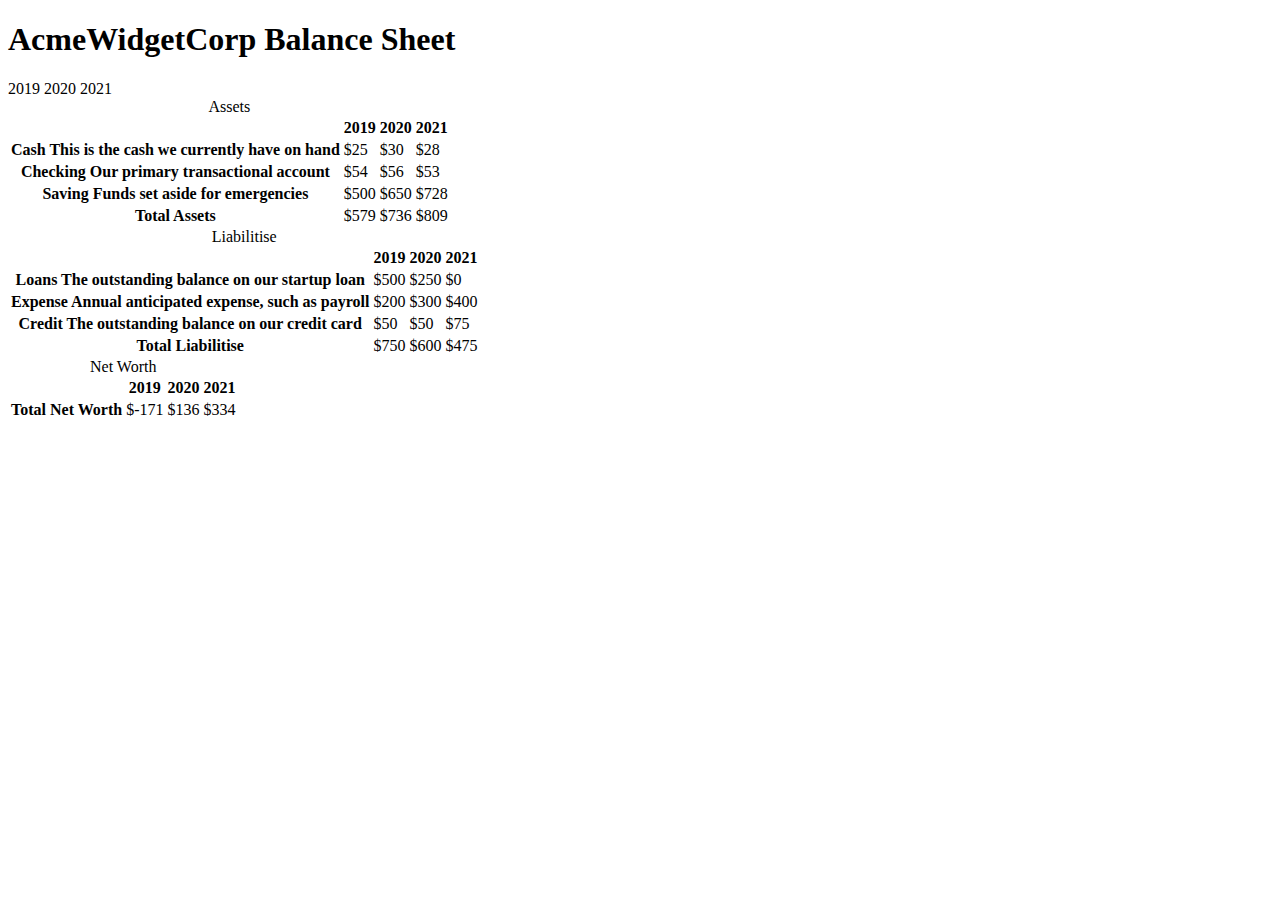
<file: balance sheet.html>
<!DOCTYPE html>
<html lang="en">
<head>
    <meta charset="UTF-8">
    <meta http-equiv="X-UA-Compatible" content="IE=edge">
    <meta name="viewport" content="width=device-width, initial-scale=1.0">
    <title>Balance Sheet</title>
    <link rel="stylesheet" href="D:\Web Dev\balance sheet.css">
</head>
<body>
    <main>
        <section>
            <h1>
                <span class="flex">
                    <span>AcmeWidgetCorp</span>
                    <span>Balance Sheet</span>
                </span>
            </h1>
            <div id="years" aria-hidden="true">
                <span class="year">2019</span>
                <span class="year">2020</span>
                <span class="year">2021</span>
            </div>
            <div class="table-wrap">
                <table>
                    <caption>Assets</caption>
                    <thead>
                        <tr>
                            <td></td>
                            <th><span class="sr-only">2019</span></th>
                            <th><span class="sr-only">2020</span></th>
                            <th class="current"><span class="sr-only">2021</span></th>
                        </tr>
                    </thead>
                    <tbody>
                        <tr class="data">
                            <th>Cash <span class="description">This is the cash we currently have on hand</span></th>
                            <td>$25</td>
                            <td>$30</td>
                            <td class="current">$28</td>
                        </tr>
                        <tr class="data">
                            <th>Checking <span class="description">Our primary transactional account</span></th>
                            <td>$54</td>
                            <td>$56</td>
                            <td class="current">$53</td>
                        </tr>
                        <tr class="data">
                            <th>Saving <span class="description">Funds set aside for emergencies</span></th>
                            <td>$500</td>
                            <td>$650</td>
                            <td>$728</td>
                        </tr>
                        <tr class="total">
                            <th>Total <span class="sr-only">Assets</span></th>
                            <td>$579</td>
                            <td>$736</td>
                            <td class="current">$809</td>
                        </tr>
                    </tbody>
                </table>
                <table>
                    <caption>Liabilitise</caption>
                    <thead>
                        <tr>
                            <td></td>
                            <th><span class="sr-only">2019</span></th>
                            <th><span class="sr-only">2020</span></th>
                            <th><span class="sr-only">2021</span></th>
                        </tr>
                    </thead>
                    <tbody>
                        <tr class="data">
                            <th>Loans <span class="description">The outstanding balance on our startup loan</span></th>
                            <td>$500</td>
                            <td>$250</td>
                            <td class="current">$0</td>
                        </tr>
                        <tr class="data">
                            <th>Expense <span class="description">Annual anticipated expense, such as payroll</span></th>
                            <td>$200</td>
                            <td>$300</td>
                            <td class="current">$400</td>
                        </tr>
                        <tr class="data">
                            <th>Credit <span class="description">The outstanding balance on our credit card</span></th>
                            <td>$50</td>
                            <td>$50</td>
                            <td class="current">$75</td>
                        </tr>
                        <tr class="total">
                            <th>Total <span class="sr-only">Liabilitise</span></th>
                            <td>$750</td>
                            <td>$600</td>
                            <td class="current">$475</td>
                        </tr>
                    </tbody>
                </table>
                <table>
                    <caption>Net Worth</caption>
                    <thead>
                        <tr>
                            <td></td>
                            <th><span class="sr-only">2019</span></th>
                            <th><span class="sr-only">2020</span></th>
                            <th><span class="sr-only">2021</span></th>
                        </tr>
                    </thead>
                    <tbody>
                        <tr class="total">
                            <th>Total <span class="sr-only">Net Worth</span></th>
                            <td>$-171</td>
                            <td>$136</td>
                            <td class="current">$334</td>
                        </tr>
                    </tbody>
                </table>
            </div>
        </section>
    </main>
    
</body>
</html>
</file>
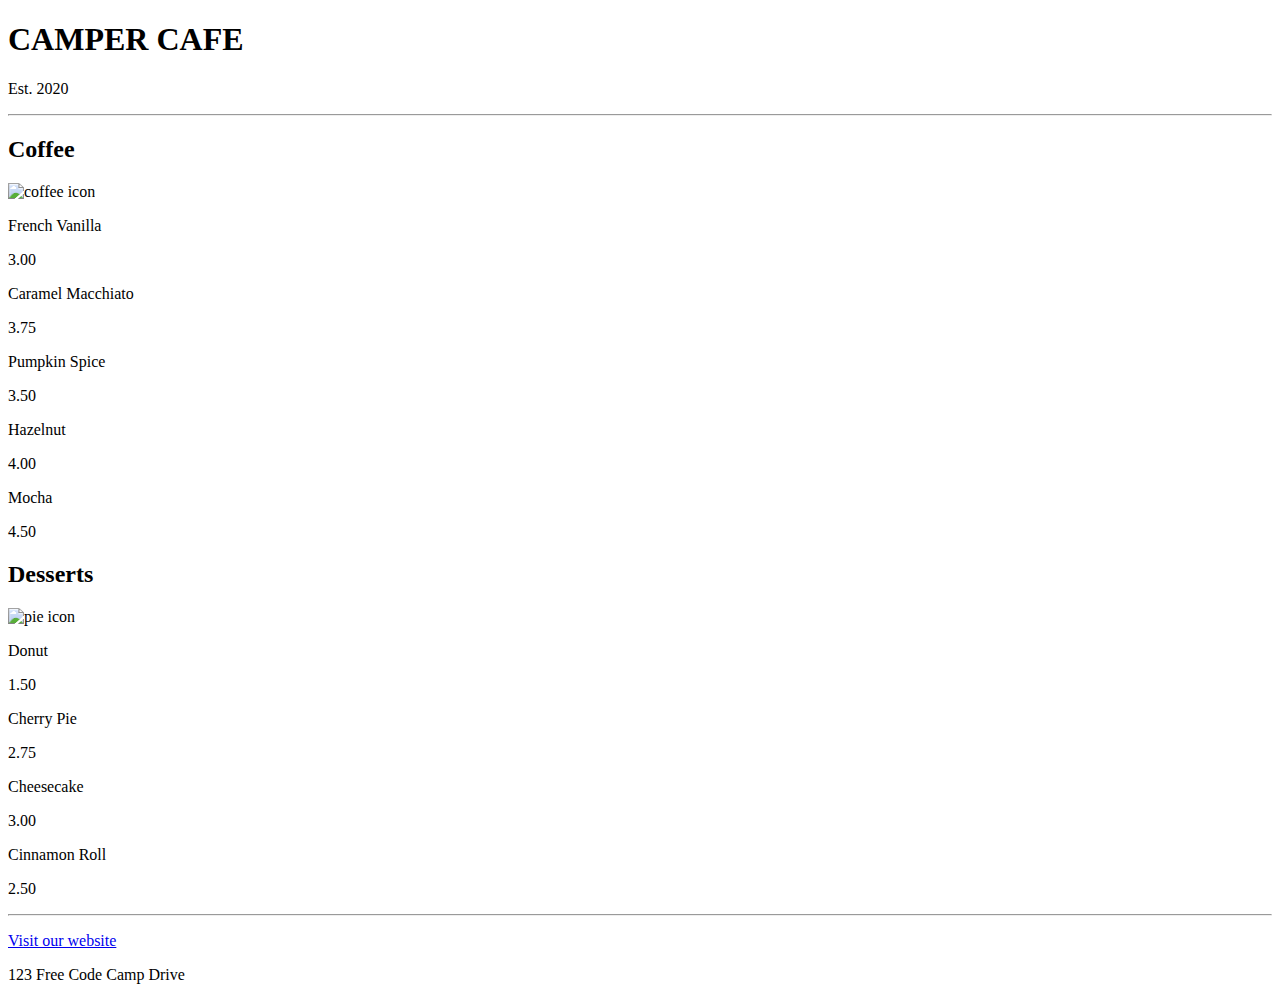
<file: coffeeMenu.html>
<!DOCTYPE html>
<html lang="en">
    <head>
        <meta charset="utl-8">
        <!-- setting the viewport to make your website look good on all devices -->
        <meta name="viewport" content="width=device-width, initial-scale=1.0">
        <title>Cafe Menu</title>
        <link href="D:\wevDev\styles.css" rel="stylesheet">
    </head>
    <body>
        <!-- <div> 
            as a container for elements
            easily styled by using the class or id attribute
         -->
        <div class="menu">
            <header> <!--represents a container for introductory content 
                or a set of navigational links.-->
                <h1>CAMPER CAFE</h1>
                <p class="established">Est. 2020</p>
            </header>
            <hr><!-- add a horizontal line -->
            <main>
                <section>
                    <h2>Coffee</h2>
                    <img scr="https://cdn.freecodecamp.org/curriculum/css-cafe/coffee.jpg" alt="coffee icon">
                    <article class="item">
                        <p class="flavor">French Vanilla</p>
                        <p class="price">3.00</p>
                    </article>
                    <article class="item">
                        <p class="flavor">Caramel Macchiato</p>
                        <p class="price">3.75</p>
                    </article>
                    <article class="item">
                        <p class="flavor">Pumpkin Spice</p>
                        <p class="price">3.50</p>
                    </article>
                    <article class="item">
                        <p class="flavor">Hazelnut</p>
                        <p class="price">4.00</p>
                    </article>
                    <article class="item">
                        <p class="flavor">Mocha</p>
                        <p class="price">4.50</p>
                    </article>
                </section>
                <section>
                    <h2>Desserts</h2>
                    <img href="https://cdn.freecodecamp.org/curriculum/css-cafe/pie.jpg" alt="pie icon">
                    <article class="item">
                        <p class="dessert">Donut</p>
                        <p class="price">1.50</p>
                    </article>
                    <article class="item">
                        <p class="dessert">Cherry Pie</p>
                        <p class="price">2.75</p>
                    </article>
                    <article class="item">
                        <p class="dessert">Cheesecake</p>
                        <p class="price">3.00</p>
                    </article>
                    <article class="item">
                        <p class="dessert">Cinnamon Roll</p>
                        <p class="price"> 2.50</p>
                    </article>
                </section>
            </main>
            <hr class="bottom-line">
            <footer>
                <p><a href="https://www.freecodecamp.org" target="_blank">Visit our website</a></p>
                <p class="address">123 Free Code Camp Drive</p>
            </footer>
        </div>       
    </body>
</html>
</file>
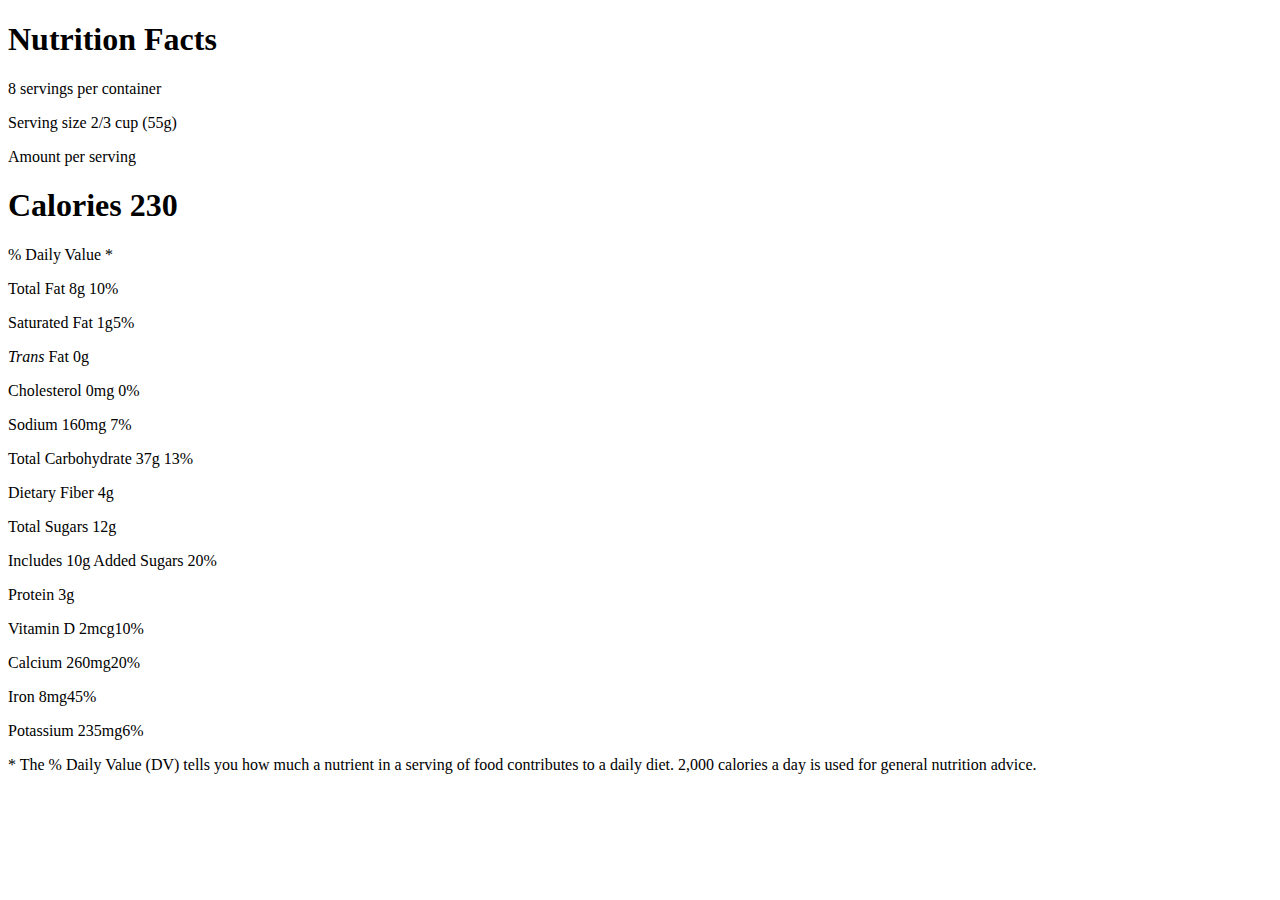
<file: nutrition label.html>
<!DOCTYPE html>
<html lang="en">
<head>
    <meta charset="UTF-8">
    <meta http-equiv="X-UA-Compatible" content="IE=edge">
    <meta name="viewport" content="width=device-width, initial-scale=1.0">
    <title>Nutrition Facts</title>
    <link rel="stylesheet" href="D:\Web Dev\nutrition label.css">
    <link rel="stylesheet" href="https://fonts.googleapis.com/css?family=Open+Sans:400,700,800">
</head>
<body>
    <div class="label">
        <header>
            <h1 class="bold">Nutrition Facts</h1>
            <div class="divider"></div>
            <p>8 servings per container</p>
            <p class="bold">Serving size <span class="right">2/3 cup (55g)</span></p>
        </header>
            <div class="divider large"></div>
            <div class=""calories-info>
                <p class="bold small-text">Amount per serving</p>
                <h1>Calories <span class="right">230</span></h1>
            </div>
            <div class="divider medium"></div>
            <div class="daily-value small-text">
                <p class="right bold">% Daily Value *</p>
                <div class="divider"></div>
                <p><span class="bold">Total Fat</span> 8g <span class="right bold">10%</span></p>
                <div class="divider"></div>
                <p class="indent">Saturated Fat 1g<span class="right bold">5%</span></p>
                <div class="divider"></div>
                <p class="indent"><i>Trans</i> Fat 0g</p>
                <div class="divider"></div>
                <p><span class="bold">Cholesterol</span> 0mg <span class="right bold">0%</span></p>
                <div class="divider"></div>
                <p><span class="bold">Sodium</span> 160mg <span class="right bold">7%</span></p>
                <div class="divider"></div>
                <p><span class="bold">Total Carbohydrate</span> 37g <span class="right bold"> 13%</span></p>
                <div class="divider"></div>
                <p class="indent">Dietary Fiber 4g</p>
                <div class="divider"></div>
                <p class="indent">Total Sugars 12g</p>
                <div class="divider dbl-indent"></div>
                <p class="dbl-indent">Includes 10g Added Sugars <span class="bold right">20%</span></p>
                <div class="divider"></div>
                <p><span class="bold">Protein</span> 3g</p>
                <div class="divider large"></div>
                <p>Vitamin D 2mcg<span class="right">10%</span></p>
                <div class="divider"></div>
                <p>Calcium 260mg<span class="right">20%</span></p>
                <div class="divider"></div>
                <p>Iron 8mg<span class="right">45%</span></p>
                <div class="divider"></div>
                <p>Potassium 235mg<span class="right">6%</span></p>
                <div class="divider medium"></div>
                <p class="note">* The % Daily Value (DV) tells you how much a nutrient in a serving of food contributes to a daily diet. 2,000 calories a day is used for general nutrition advice.</p>
            </div>

            
            
    </div>
</body>
</html>
</file>
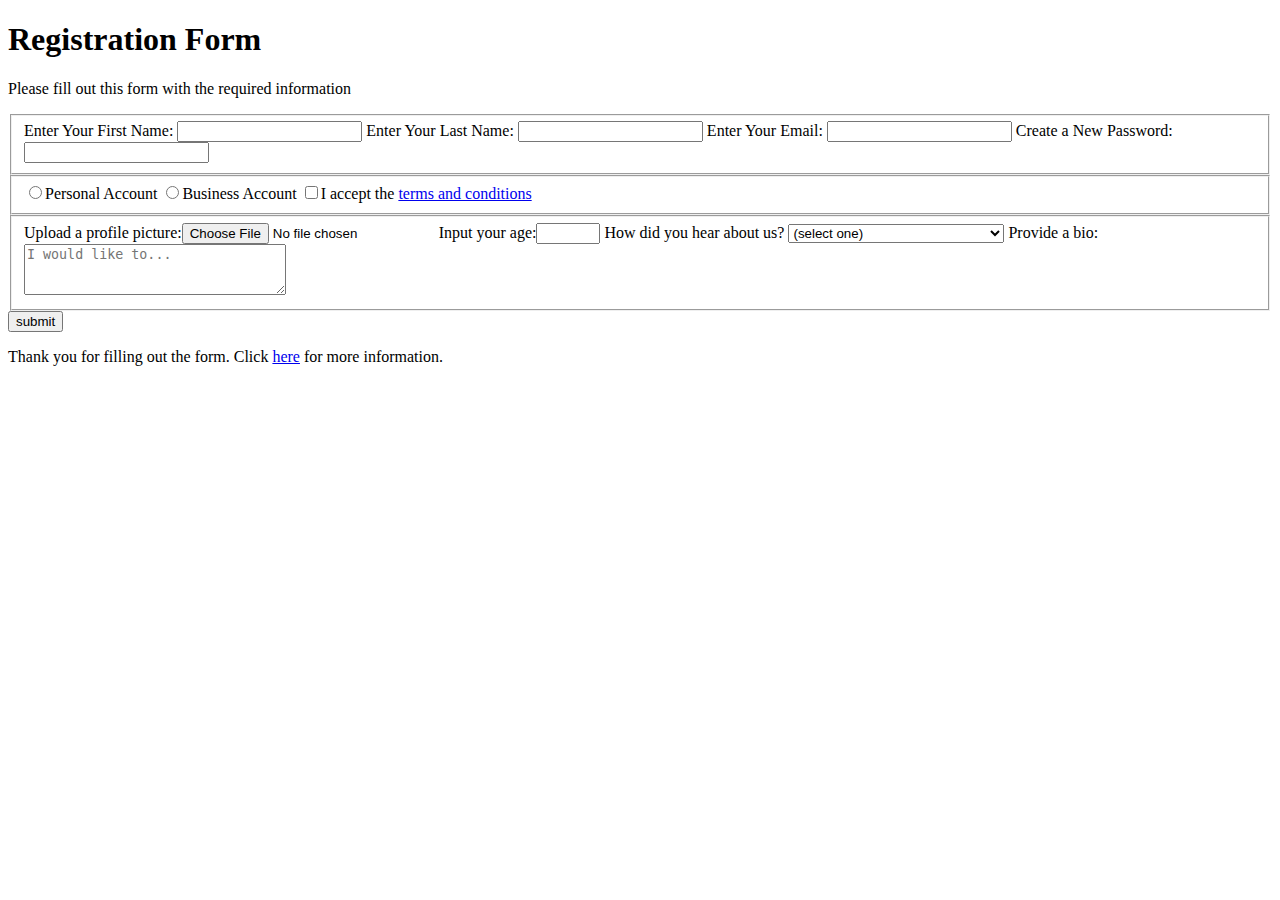
<file: registrationForm.html>
<!DOCTYPE html>
<html lang="en">
<head>
    <meta charset="UTF-8">
    <meta http-equiv="X-UA-Compatible" content="IE=edge">
    <meta name="viewport" content="width=device-width, initial-scale=1.0">
    <title>Registration Form</title>
    <link rel="stylesheet" href="D:\wevDev\registrationForm.css">
</head>
<body>
    <h1>Registration Form</h1>
    <p>Please fill out this form with the required information</p>
    <form action='https://register-demo.freecodecamp.org'>
      <fieldset>
        <label for="first-name">Enter Your First Name: <input id="first-name" name="first-name" type="text" required /></label>
        <label for="last-name">Enter Your Last Name: <input id="last-name" name="last-name" type="text" required /></label>
        <label for="email">Enter Your Email: <input id="email" name="email" type="email" required /></label>
        <!--type="password", minlength="8"/[a-z0-9]{8,}-->
        <label for="new-password">Create a New Password: <input id="new-password" name="new-password" type="password" pattern="[a-z0-5]{8,}" required /></label>
      </fieldset>
      <fieldset>
        <label for="personal-account"><input id="personal-account" name="account-type" type="radio">Personal Account</label>
        <label for="business-account"><input id="business-account" name="account-type" type="radio">Business Account</label>
        <label for="terms"><input id="terms" name="terms" type="checkbox" required>I accept the <a href="https://www.freecodecamp.org/news/terms-of-service/">terms and conditions</a></label>
      </fieldset>
      <fieldset>
        <label for="profile-picture">Upload a profile picture:<input id="profile-picture" name="profile-picture" type="file"></label>
        <label for="age">Input your age:<input id="age" name="age" type="number" min="13" max="120"></label>
        <label for="referrer">How did you hear about us?
            <select id="referrer" name="referrer">
                <option value="">(select one)</option>
                <option value="1">freecodecamp news</option>
                <option value="2">freecodecamp YouTube Channel</option>
                <option value="3">freecodecamp Forum</option>
                <option value="4">other</option>
            </select>
        </label>
        <label for="bio">Provide a bio:<textarea id="bio" name="bio" rows="3" cols="30" placeholder="I would like to..."></textarea></label>
      </fieldset>
      <input type="submit" value="submit">
      <footer>
        <p>Thank you for filling out the form. Click <a href="www.baidu.com">here</a> for more information.</p>
      </footer>
    
</body>
</html>
</file>
